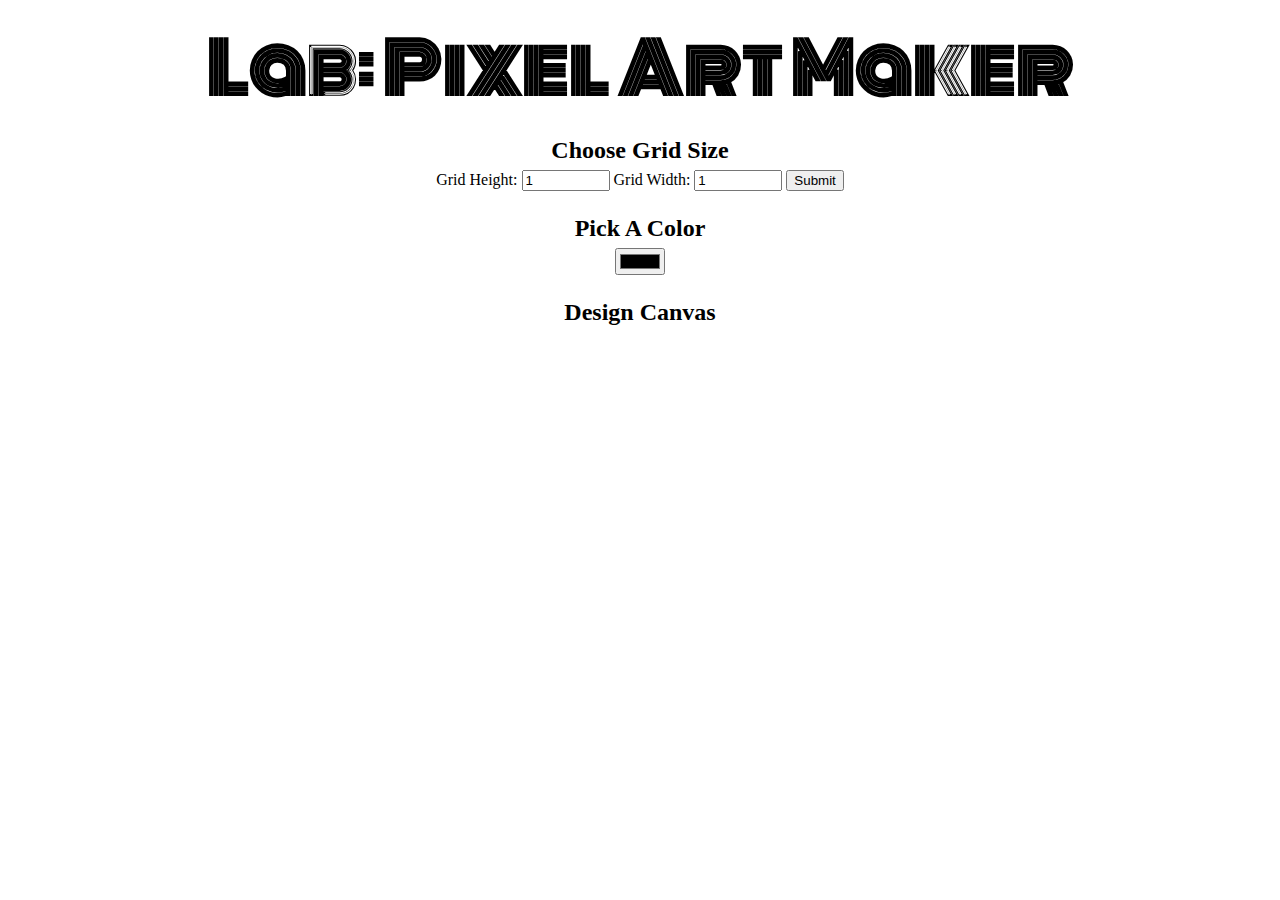
<file: 21 project-pixel-art-maker/index.html>
<!DOCTYPE html>
<html>
<head>
    <title>Pixel Art Maker!</title>
    <link rel="stylesheet" href="styles.css">
    <link rel="stylesheet" href="https://fonts.googleapis.com/css?family=Monoton">
    <script src="http://ajax.googleapis.com/ajax/libs/jquery/1.11.1/jquery.min.js"></script>
</head>
<body>
    <h1>Lab: Pixel Art Maker</h1>

    <h2>Choose Grid Size</h2>
    <form id="sizePicker">
        Grid Height:
        <input type="number" id="inputHeight" name="height" min="1" value="1">
        Grid Width:
        <input type="number" id="inputWidth" name="width" min="1" value="1">
        <input type="submit" id="submit">
    </form>

    <h2>Pick A Color</h2>
    <input type="color" id="colorPicker">

    <h2>Design Canvas</h2>
    <table id="pixelCanvas"></table>
    
</body>
<footer>
    <script src="designs_final.js"></script>
</footer>
</html>
</file>
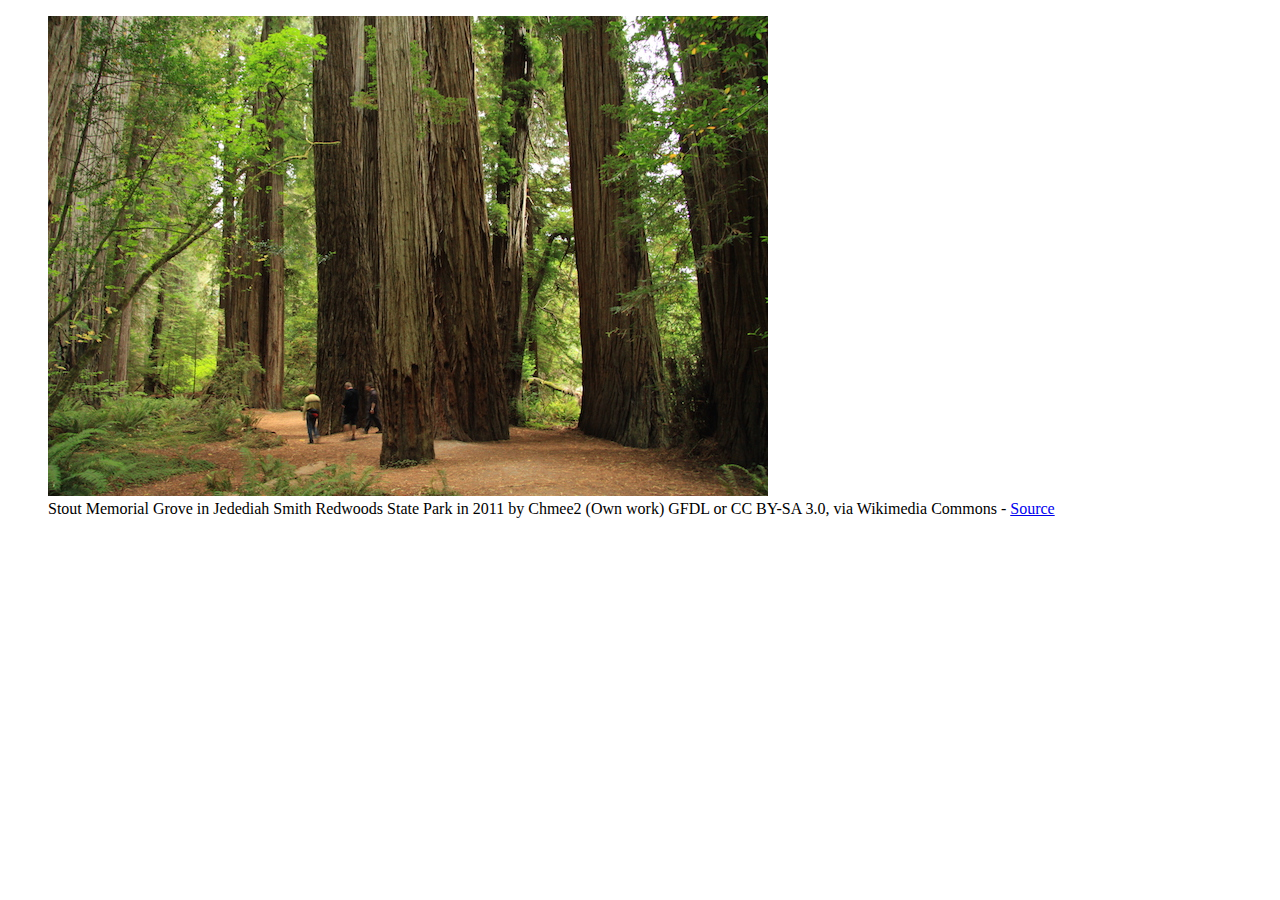
<file: 01-04 HTML/figures/index.html>
<!DOCTYPE html>
<html lang="en">
<head>
  <meta charset="UTF-8">
  <title>Figures Quiz</title>
  <!-- the next line loads the tests for the Udacity Feedback extension -->
  <meta name="udacity-grader" content="http://udacity.github.io/fend/fend-refresh/lesson2/problem-set/figures/tests.json">
</head>
<body>
  <!--
  You'll see some text written like this below: [words that are displayed](http://website.com). This is Markdown syntax for a link. You can think of Markdown as HTML shorthand. You'll need to turn it into HTML that looks like <a href="http://website.com">words that are displayed</a>.

  Learn more about Markdown here: https://daringfireball.net/projects/markdown/
  -->

  <!-- Turn this into HTML! -->
  <figure>
      <img src="redwoods_state_park.jpg" alt="Stout Memorial Grove in Jedediah Smith Redwoods State Park in 2011 by Chmee2">
    <figcaption>
      Stout Memorial Grove in Jedediah Smith Redwoods State Park in 2011 by Chmee2 (Own work) GFDL or CC BY-SA 3.0, via Wikimedia Commons - <a href="https://commons.wikimedia.org/wiki/File%3AStout_Memorial_Grove_in_Jedediah_Smith_Redwoods_State_Park_in_2011_(22).JPG">Source</a>
    </figcaption>
  </figure>

  
</body>
</html>
</file>
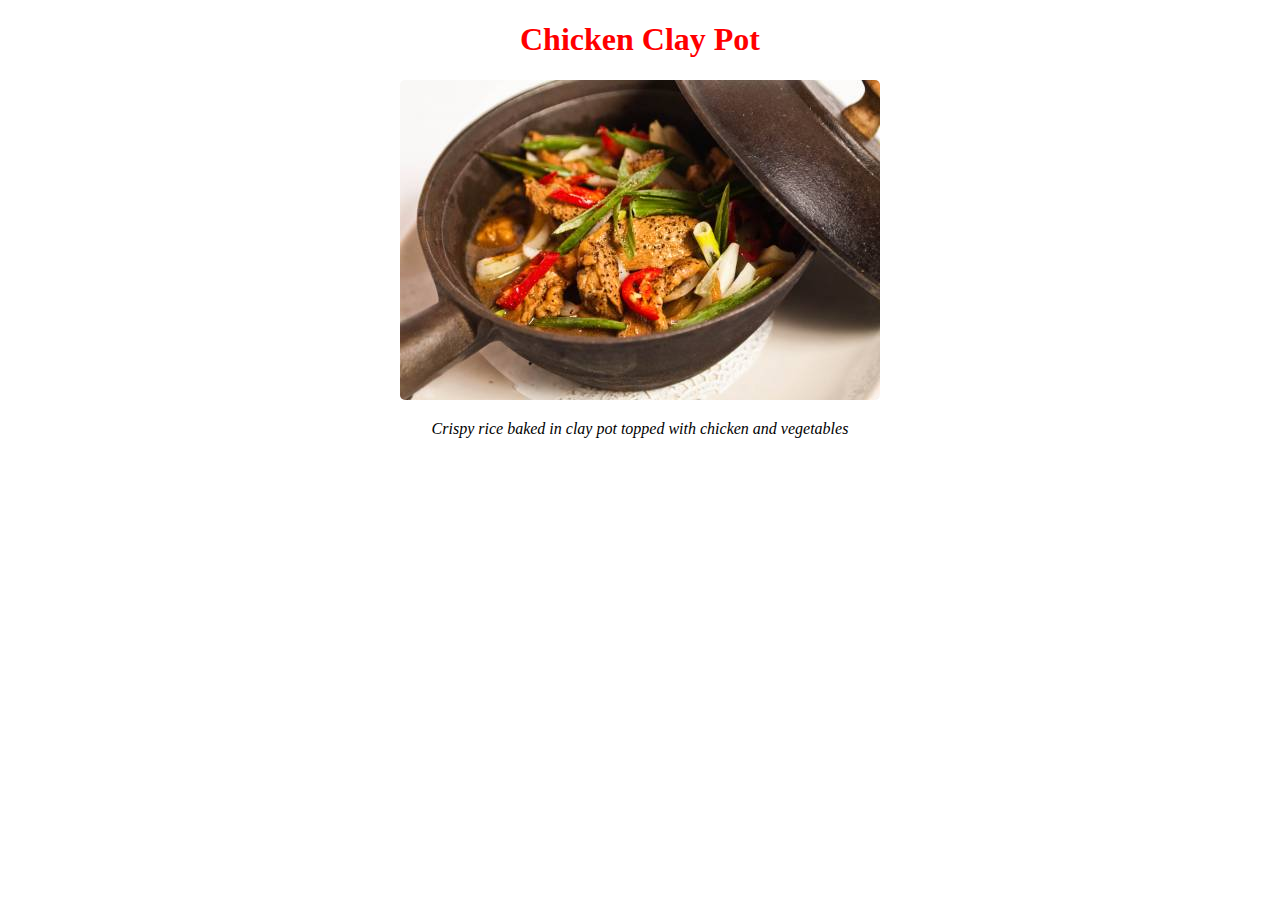
<file: 05-09 CSS/06_05-writing-selectors/index.html>
<!DOCTYPE html>
<html>
<head>
	<title>Writing Selectors Quiz</title>
	<!-- the next line loads the tests for the Udacity Feedback extension -->
	<meta name="udacity-grader" content="http://udacity.github.io/fend/lessons/L3/problem-set/05-writing-selectors/tests.json">
	<style>
		#menu {
			text-align: center;
		}
		.item {
			color: red;
		}
		.picture {
			border-radius: 5px;
		}
		.description {
			font-style: italic;
		}
	</style>
</head>
<body>
	<div id="menu">
		<h1 class="item">Chicken Clay Pot</h1>
		<img src="img/clay-pot.jpg" alt="clay pot" class="picture">
		<p class="description">Crispy rice baked in clay pot topped with chicken and vegetables</p>
	</div>
</body>
</html>
</file>
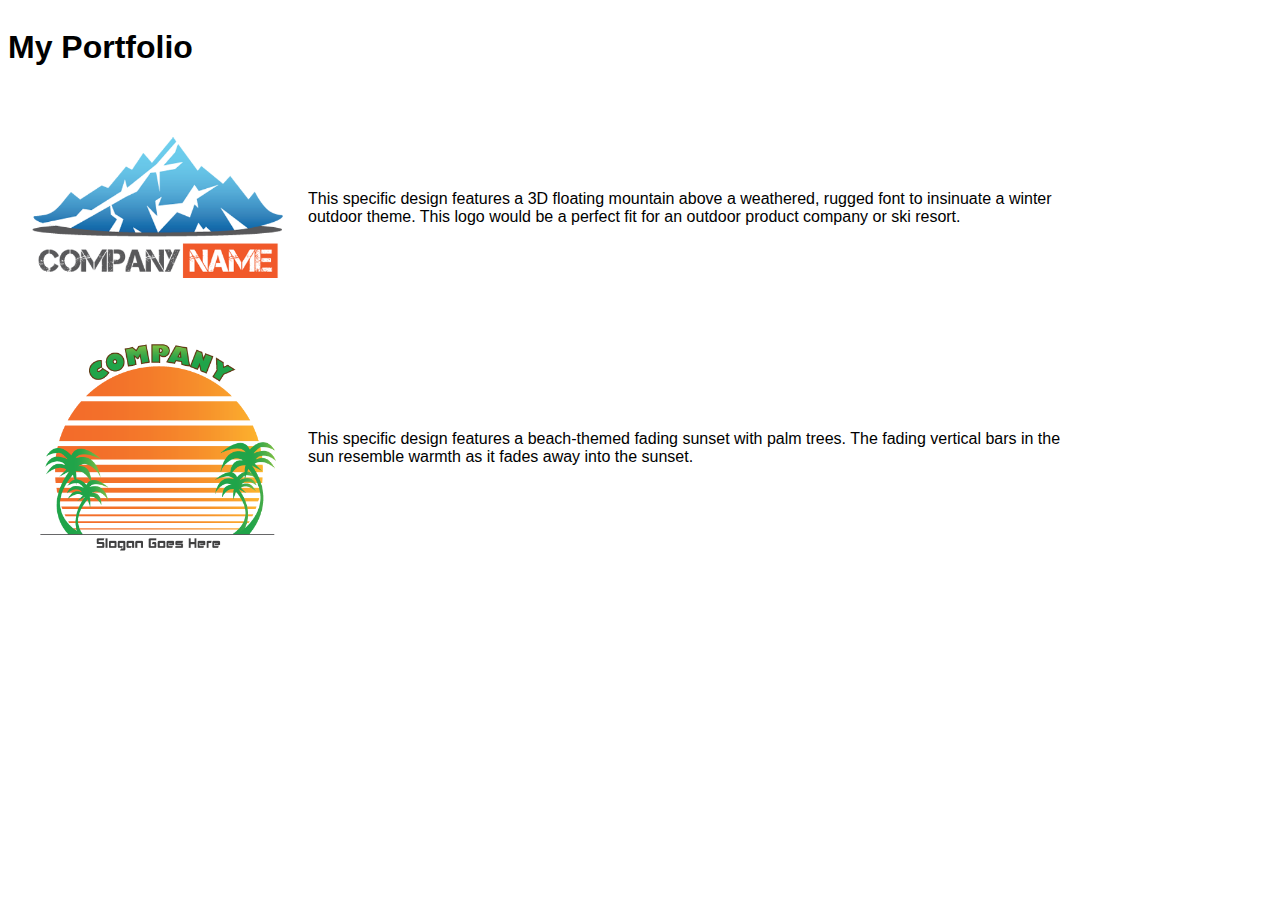
<file: 05-09 CSS/06_10-link-to-a-stylesheet/index.html>
<!DOCTYPE html>

<!-- Instructions: Add a link to the stylesheet 'styles.css' at the designated spot below. -->

<!-- Hints:

* sample link: <link href="path-to-stylesheet/stylesheet.css" rel="stylesheet">
* path to stylesheet: "css/styles.css"

-->

<html>
<head>
	<title>Link to a Stylesheet Quiz</title>
	<!-- the next line loads the tests for the Udacity Feedback extension -->
	<meta name="udacity-grader" content="http://udacity.github.io/fend/lessons/L3/problem-set/10-link-to-a-stylesheet/tests.json">
	<!-- add link here -->
	<link rel="stylesheet" href="css/styles.css">
</head>
<body>
	<div class="container">
		<div class="portfolio">
			<h1>My Portfolio</h1>
			<div class="item">
				<img src="img/out-cold.png" width="300">
				<span>This specific design features a 3D floating mountain above a weathered, rugged font to insinuate a winter outdoor theme. This logo would be a perfect fit for an outdoor product company or ski resort.</span>
			</div>
			<div class="item">
				<img src="img/retro-beach.png" width="300">
				<span>This specific design features a beach-themed fading sunset with palm trees. The fading vertical bars in the sun resemble warmth as it fades away into the sunset.</span>
			</div>
		</div>
	</div>
</body>
</html>
</file>
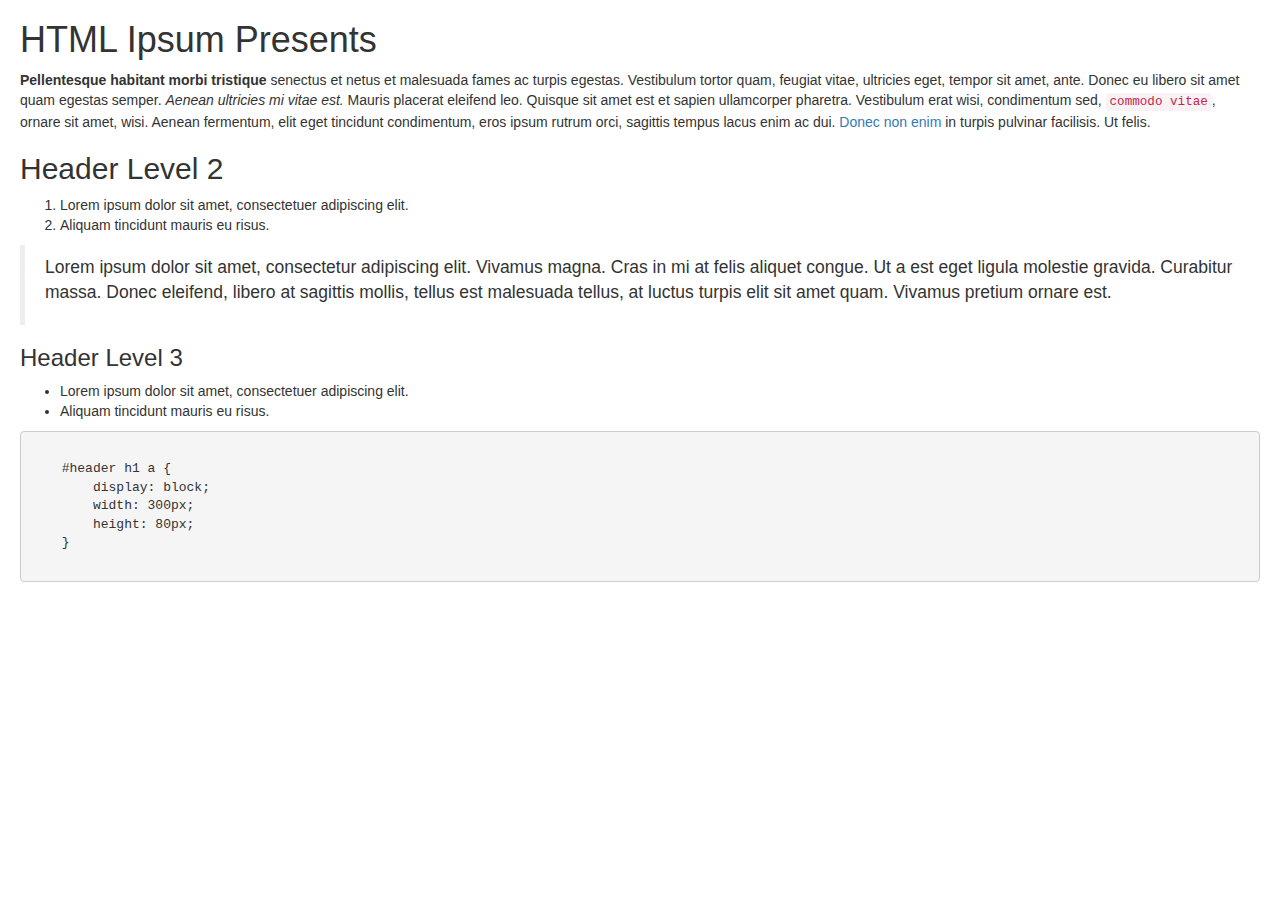
<file: 05-09 CSS/07_03-practice-keyboard-shortcuts/index.html>
<!DOCTYPE html>
<html lang="en">
<head>
    <meta charset="UTF-8">
    <title>Keyboard Shortcuts - Practice</title>
    <link rel="stylesheet" type="text/css" href="css/main.css" media="screen">
    <style>
        body {
            padding: 0 20px 0 20px;
        }
    </style>
</head>
<body>
    <h1>HTML Ipsum Presents</h1>
           
    <p><strong>Pellentesque habitant morbi tristique</strong> senectus et netus et malesuada fames ac turpis egestas. Vestibulum tortor quam, feugiat vitae, ultricies eget, tempor sit amet, ante. Donec eu libero sit amet quam egestas semper. <em>Aenean ultricies mi vitae est.</em> Mauris placerat eleifend leo. Quisque sit amet est et sapien ullamcorper pharetra. Vestibulum erat wisi, condimentum sed, <code>commodo vitae</code>, ornare sit amet, wisi. Aenean fermentum, elit eget tincidunt condimentum, eros ipsum rutrum orci, sagittis tempus lacus enim ac dui. <a href="#">Donec non enim</a> in turpis pulvinar facilisis. Ut felis.</p>

    <h2>Header Level 2</h2>
               
    <ol>
       <li>Lorem ipsum dolor sit amet, consectetuer adipiscing elit.</li>
       <li>Aliquam tincidunt mauris eu risus.</li>
    </ol>

    <blockquote><p>Lorem ipsum dolor sit amet, consectetur adipiscing elit. Vivamus magna. Cras in mi at felis aliquet congue. Ut a est eget ligula molestie gravida. Curabitur massa. Donec eleifend, libero at sagittis mollis, tellus est malesuada tellus, at luctus turpis elit sit amet quam. Vivamus pretium ornare est.</p></blockquote>

    <h3>Header Level 3</h3>

    <ul>
       <li>Lorem ipsum dolor sit amet, consectetuer adipiscing elit.</li>
       <li>Aliquam tincidunt mauris eu risus.</li>
    </ul>

    <pre><code>
    #header h1 a { 
        display: block; 
        width: 300px; 
        height: 80px; 
    }
    </code></pre>
</body>
</html>
</file>
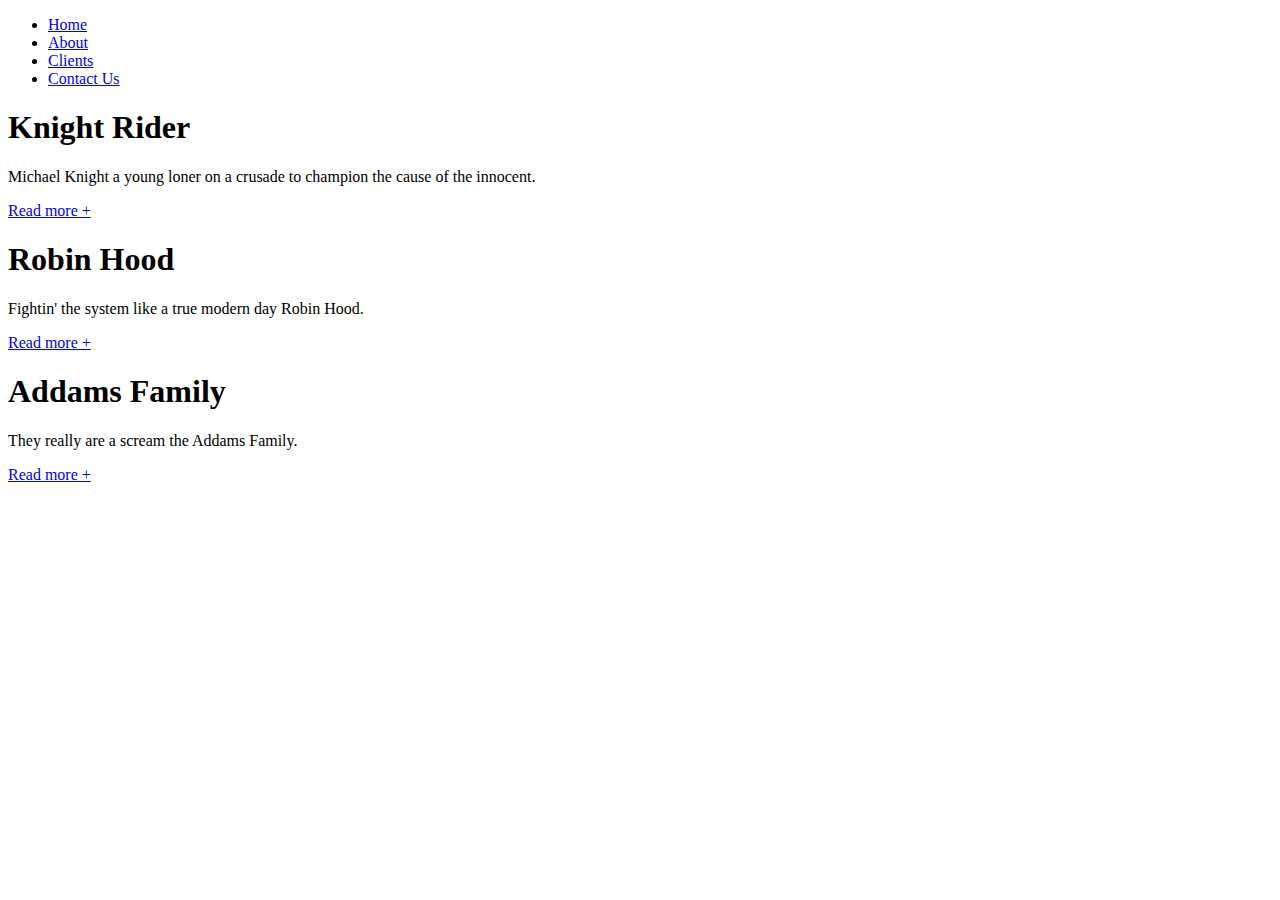
<file: 05-09 CSS/07_04-keyboard-shortcuts/finish.html>
<!DOCTYPE html>
<html lang="en">
<head>
	<meta charset="UTF-8">
	<title>Typing Challenge</title>
</head>
<body>
	<div>
		<ul>
			<li><a href="#">Home</a></li>
			<li><a href="#">About</a></li>
			<li><a href="#">Clients</a></li>
			<li><a href="#">Contact Us</a></li>
		</ul>
	</div>
	<div>
		<div class="article">
			<h1>Knight Rider</h1>
			<p>Michael Knight a young loner on a crusade to champion the cause of the innocent.</p>
			<a href="#">Read more +</a>
		</div>
		<div class="article">
			<h1>Robin Hood</h1>
			<p>Fightin' the system like a true modern day Robin Hood.</p>
			<a href="#">Read more +</a>
		</div>
		<div class="article">
			<h1>Addams Family</h1>
			<p>They really are a scream the Addams Family.</p>
			<a href="#">Read more +</a>
		</div>
	</div>
</body>
</html>
</file>
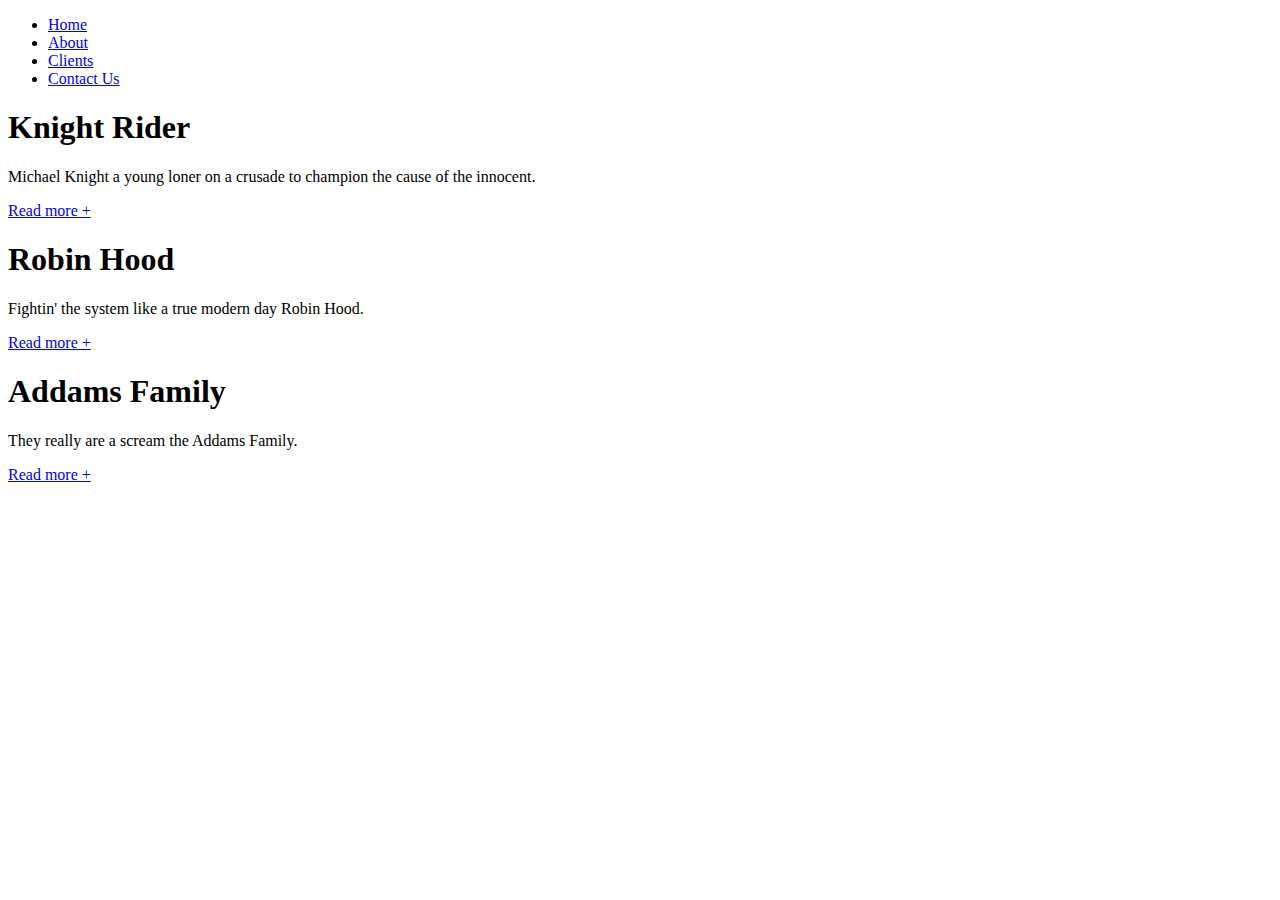
<file: 05-09 CSS/07_04-keyboard-shortcuts/start.html>
<!DOCTYPE html>
<html lang="en">
<head>
	<meta charset="UTF-8">
	<title>Typing Challenge</title>
</head>
<body>
	<div>
		<ul>
			<li><a href="#">Home</a></li>
			<li><a href="#">About</a></li>	
			<li><a href="#">Clients</a></li>
			<li><a href="#">Contact Us</a></li>
			<!-- missing links here -->
		</ul>
	</div>
	<div>
<!-- should be tabbed over -->
	<div class="article">
		<h1>Knight Rider</h1>
		<p>Michael Knight a young loner on a crusade to champion the cause of the innocent.</p>
		<a href="#">Read more +</a>
	</div>
	<div class="article">
		<h1>Robin Hood</h1>
		<p>Fightin' the system like a true modern day Robin Hood.</p>
		<a href="#">Read more +</a>
	</div>

<!-- missing article -->

<!-- should be tabbed over -->
	<div class="article">
		<h1>Addams Family</h1>
		<p>They really are a scream the Addams Family.</p>
		<a href="#">Read more +</a>
	</div>	
	</div>
</body>
</html>
</file>
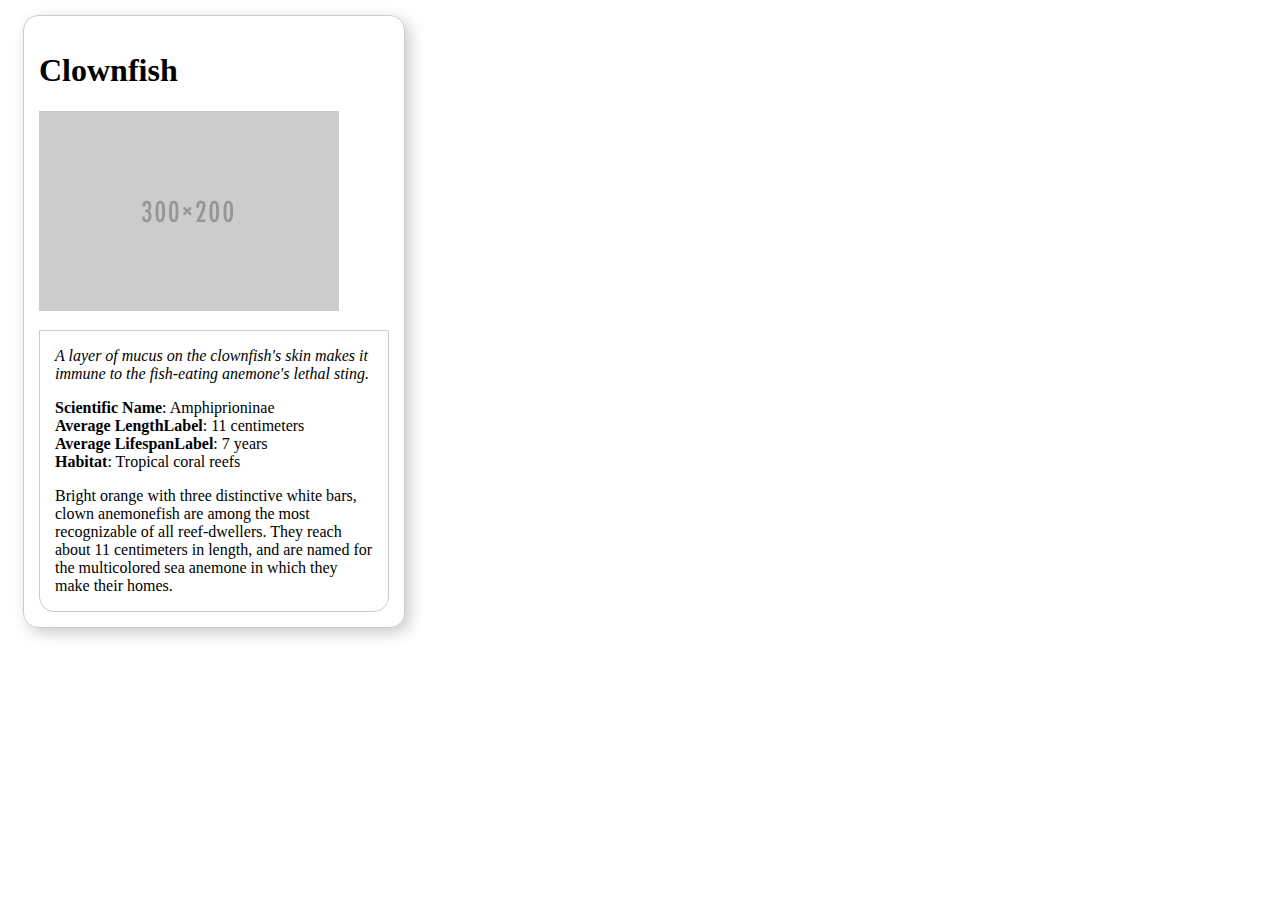
<file: 05-09 CSS/08-fend-animal-trading-cards-master/card.html>
<!DOCTYPE html>
<html>
<head>
	<meta charset="utf-8">
	<title>Animal Trading Cards</title>
	<link rel="stylesheet" href="styles.css">
</head>
<body>
	<div class="card">
		<!-- your favorite animal's name goes here -->
		<h1>Clownfish</h1>
		<!-- your favorite animal's image goes here -->
		<img src="placeholder.png" alt="Clownfish" class="animalphoto">
		<div class="infobox">
			<!-- your favorite animal's interesting fact goes here -->
			<p class="factoid">A layer of mucus on the clownfish's skin makes it immune to the fish-eating anemone's lethal sting.</p>
			<ul class="animalfacts">
				<!-- your favorite animal's list items go here -->
				<li><span class="category">Scientific Name</span>: Amphiprioninae</li>
				<li><span class="category">Average LengthLabel</span>: 11 centimeters</li>
				<li><span class="category">Average LifespanLabel</span>: 7 years</li>
				<li><span class="category">Habitat</span>: Tropical coral reefs</li>
			</ul>
			<!-- your favorite animal's description goes here -->
			<p>Bright orange with three distinctive white bars, clown anemonefish are among the most recognizable of all reef-dwellers. They reach about 11 centimeters in length, and are named for the multicolored sea anemone in which they make their homes.</p>
		</div>
	</div>
</body>
</html>
</file>
<file: 21 project-pixel-art-maker/styles.css>
body {
    text-align: center;
}

h1 {
    font-family: Monoton;
    font-size: 70px;
    margin: 0.2em;
}

h2 {
    margin: 1em 0 0.25em;
}

h2:first-of-type {
    margin-top: 0.5em;
}

table,
tr,
td {
    border: 1px solid black;
}

table {
    border-collapse: collapse;
    margin: 0 auto;
    bacground-color: #c00c00;
}

tr {
    height: 20px;
}

td {
    width: 20px;
}

input[type=number] {
    width: 6em;
}
</file>
<file: 05-09 CSS/06_10-link-to-a-stylesheet/css/styles.css>
body {
	font-family: 'Roboto', sans-serif;
}
.container {
	display: flex;
	flex-wrap: wrap;
}
.menu {
	width: 15%;
}
.portfolio {
	width: 85%;
}
.item {
	width: 100%;
	clear: both;
}
.item img {
	float: left
}
.item span {
	display: table-cell;
	vertical-align: middle;
	height: 240px;
}
</file>
<file: 05-09 CSS/07_03-practice-keyboard-shortcuts/css/main.css>
html {
  font-family: sans-serif;
  -ms-text-size-adjust: 100%;
  -webkit-text-size-adjust: 100%;
}
body {
  margin: 0;
}
a {
  background-color: transparent;
}
b,
strong {
  font-weight: bold;
}
dfn {
  font-style: italic;
}
h1 {
  font-size: 2em;
  margin: 0.67em 0;
}
mark {
  background: #ff0;
  color: #000;
}
small {
  font-size: 80%;
}
sub,
sup {
  font-size: 75%;
  line-height: 0;
  position: relative;
  vertical-align: baseline;
}
sup {
  top: -0.5em;
}
sub {
  bottom: -0.25em;
}
img {
  border: 0;
}
figure {
  margin: 1em 40px;
}
hr {
  -webkit-box-sizing: content-box;
     -moz-box-sizing: content-box;
          box-sizing: content-box;
  height: 0;
}
pre {
  overflow: auto;
}
code,
kbd,
pre,
samp {
  font-family: monospace, monospace;
  font-size: 1em;
}
fieldset {
  border: 1px solid #c0c0c0;
  margin: 0 2px;
  padding: 0.35em 0.625em 0.75em;
}
legend {
  border: 0;
  padding: 0;
}
textarea {
  overflow: auto;
}
optgroup {
  font-weight: bold;
}
table {
  border-collapse: collapse;
  border-spacing: 0;
}
td,
th {
  padding: 0;
}
* {
  -webkit-box-sizing: border-box;
  -moz-box-sizing: border-box;
  box-sizing: border-box;
}
html {
  font-size: 10px;
  -webkit-tap-highlight-color: rgba(0, 0, 0, 0);
}
body {
  font-family: "Helvetica Neue", Helvetica, Arial, sans-serif;
  font-size: 14px;
  line-height: 1.42857143;
  color: #333333;
  background-color: #ffffff;
}
input,
button,
select,
textarea {
  font-family: inherit;
  font-size: inherit;
  line-height: inherit;
}
a {
  color: #337ab7;
  text-decoration: none;
}
figure {
  margin: 0;
}
img {
  vertical-align: middle;
}
hr {
  margin-top: 20px;
  margin-bottom: 20px;
  border: 0;
  border-top: 1px solid #eeeeee;
}
h1,
h2,
h3,
h4,
h5,
h6 {
  font-family: inherit;
  font-weight: 500;
  line-height: 1.1;
  color: inherit;
}
h1,
h2,
h3 {
  margin-top: 20px;
  margin-bottom: 10px;
}
h4,
h5,
h6 {
  margin-top: 10px;
  margin-bottom: 10px;
}
h1 {
  font-size: 36px;
}
h2 {
  font-size: 30px;
}
h3 {
  font-size: 24px;
}
h4 {
  font-size: 18px;
}
h5 {
  font-size: 14px;
}
h6 {
  font-size: 12px;
}
p {
  margin: 0 0 10px;
}
ul,
ol {
  margin-top: 0;
  margin-bottom: 10px;
}
ul ul,
ol ul,
ul ol,
ol ol {
  margin-bottom: 0;
}
blockquote {
  padding: 10px 20px;
  margin: 0 0 20px;
  font-size: 17.5px;
  border-left: 5px solid #eeeeee;
}
address {
  margin-bottom: 20px;
  font-style: normal;
  line-height: 1.42857143;
}
code,
kbd,
pre,
samp {
  font-family: Menlo, Monaco, Consolas, "Courier New", monospace;
}
code {
  padding: 2px 4px;
  font-size: 90%;
  color: #c7254e;
  background-color: #f9f2f4;
  border-radius: 4px;
}
kbd {
  padding: 2px 4px;
  font-size: 90%;
  color: #ffffff;
  background-color: #333333;
  border-radius: 3px;
  -webkit-box-shadow: inset 0 -1px 0 rgba(0, 0, 0, 0.25);
          box-shadow: inset 0 -1px 0 rgba(0, 0, 0, 0.25);
}
kbd kbd {
  padding: 0;
  font-size: 100%;
  font-weight: bold;
  -webkit-box-shadow: none;
          box-shadow: none;
}
pre {
  display: block;
  padding: 9.5px;
  margin: 0 0 10px;
  font-size: 13px;
  line-height: 1.42857143;
  word-break: break-all;
  word-wrap: break-word;
  color: #333333;
  background-color: #f5f5f5;
  border: 1px solid #cccccc;
  border-radius: 4px;
}
pre code {
  padding: 0;
  font-size: inherit;
  color: inherit;
  white-space: pre-wrap;
  background-color: transparent;
  border-radius: 0;
}
table {
  background-color: transparent;
}
caption {
  padding-top: 8px;
  padding-bottom: 8px;
  color: #777777;
  text-align: left;
}
th {
  text-align: left;
}
</file>
<file: 05-09 CSS/08-fend-animal-trading-cards-master/styles.css>
/* add your CSS here */
html {
    margin: 0;
    padding: 0;
}

.card {
    width: 350px;
    margin: 15px;
    padding: 15px;
    border: 1px solid #ccc;
    box-shadow: 5px 5px 15px #ccc;
    border-radius: 15px;
}

.animalphoto {
    margin-bottom: 15px;
}

.infobox {
    box-sizing: border-box;
    width: 350px;
    padding: 0 15px;
    border: 1px solid #ccc;
    border-bottom-left-radius: 15px;
    border-bottom-right-radius: 15px;
}

.factoid {
    font-style: italic;
}

.animalfacts {
    list-style-type: none;
    margin: 0;
    padding: 0;
}

li .category {
    font-weight: bold;
}
</file>
